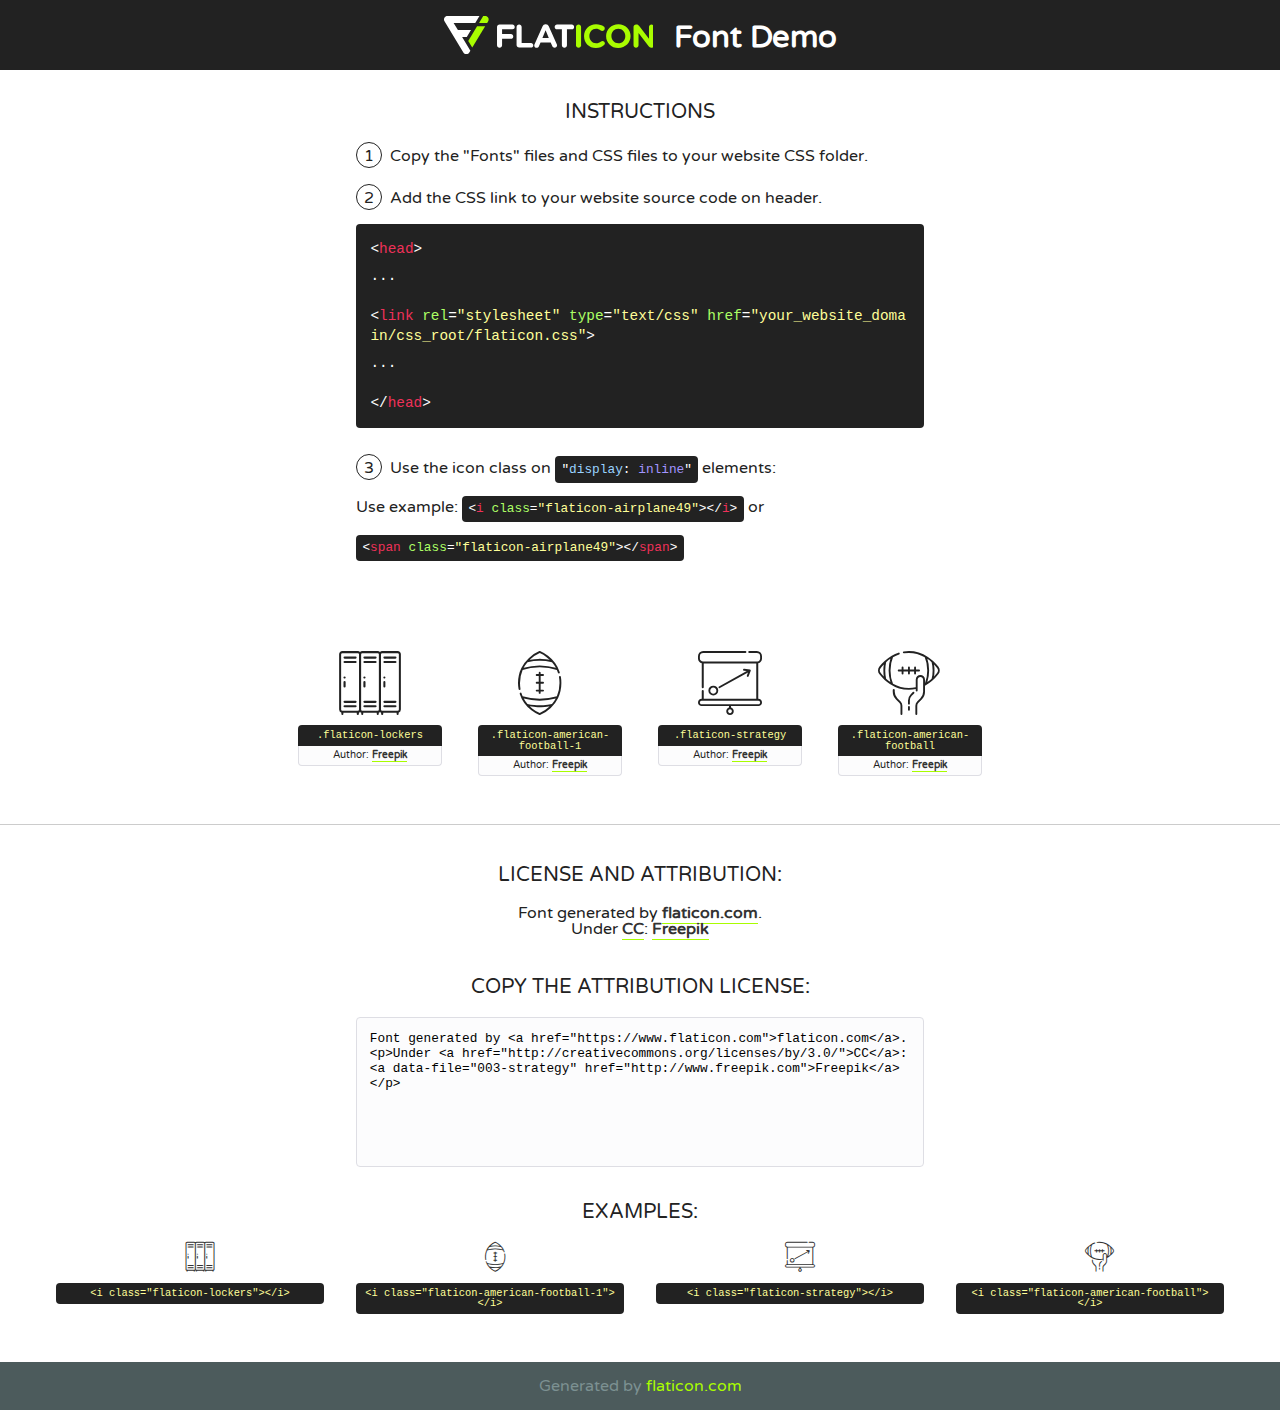
<file: fonts/flaticon/font/flaticon.html>
<!DOCTYPE html>
<!--
  Flaticon icon font: Flaticon
  Creation date: 07/03/2019 13:53
-->
<html>
<!DOCTYPE html>
<html>

<head>
    <title>Flaticon WebFont</title>
    <link href="http://fonts.googleapis.com/css?family=Varela+Round" rel="stylesheet" type="text/css" />
    <link rel="stylesheet" type="text/css" href="flaticon.css">
    <meta charset="UTF-8">
    <style>
    html, body, div, span, applet, object, iframe,
    h1, h2, h3, h4, h5, h6, p, blockquote, pre,
    a, abbr, acronym, address, big, cite, code,
    del, dfn, em, img, ins, kbd, q, s, samp,
    small, strike, strong, sub, sup, tt, var,
    b, u, i, center,
    dl, dt, dd, ol, ul, li,
    fieldset, form, label, legend,
    table, caption, tbody, tfoot, thead, tr, th, td,
    article, aside, canvas, details, embed, 
    figure, figcaption, footer, header, hgroup, 
    menu, nav, output, ruby, section, summary,
    time, mark, audio, video {
        margin: 0;
        padding: 0;
        border: 0;
        font-size: 100%;
        font: inherit;
        vertical-align: baseline;
    }
    /* HTML5 display-role reset for older browsers */
    article, aside, details, figcaption, figure, 
    footer, header, hgroup, menu, nav, section {
        display: block;
    }
    body {
        line-height: 1;
    }
    ol, ul {
        list-style: none;
    }
    blockquote, q {
        quotes: none;
    }
    blockquote:before, blockquote:after,
    q:before, q:after {
        content: '';
        content: none;
    }
    table {
        border-collapse: collapse;
        border-spacing: 0;
    }
    body {
        font-family: 'Varela Round', Helvetica, Arial, sans-serif;
        font-size: 16px;
        color: #222;
    }
    a {
        color: #333;
        border-bottom: 1px solid #a9fd00;
        font-weight: bold;
        text-decoration: none;
    }
    * {
        -moz-box-sizing: border-box;
        -webkit-box-sizing: border-box;
        box-sizing: border-box;
        margin: 0;
        padding: 0;
    }
    [class^="flaticon-"]:before, [class*=" flaticon-"]:before, [class^="flaticon-"]:after, [class*=" flaticon-"]:after {
        font-family: Flaticon;
        font-size: 30px;
        font-style: normal;
        margin-left: 20px;
        color: #333;
    }
    .wrapper {
        max-width: 600px;
        margin: auto;
        padding: 0 1em;
    }
    .title {
        font-size: 1.25em;
        text-align: center;
        margin-bottom: 1em;
        text-transform: uppercase;
    }
    header {
        text-align: center;
        background-color: #222;
        color: #fff;
        padding: 1em;
    }
    header .logo {
        width: 210px;
        height: 38px;
        display: inline-block;
        vertical-align: middle;
        margin-right: 1em;
        border: none;
    }
    header strong {
        font-size: 1.95em;
        font-weight: bold;
        vertical-align: middle;
        margin-top: 5px;
        display: inline-block;
    }
    .demo {
        margin: 2em auto;
        line-height: 1.25em;
    }
    .demo ul li {
        margin-bottom: 1em;
    }
    .demo ul li .num {
        color: #222;
        border-radius: 20px;
        display: inline-block;
        width: 26px;
        padding: 3px;
        height: 26px;
        text-align: center;
        margin-right: 0.5em;
        border: 1px solid #222;
    }
    .demo ul li code {
        background-color: #222;
        border-radius: 4px;
        padding: 0.25em 0.5em;
        display: inline-block;
        color: #fff;
        font-family: Consolas,Monaco,Lucida Console,Liberation Mono,DejaVu Sans Mono,Bitstream Vera Sans Mono,Courier New, monospace;
        font-weight: darker;
        margin-top: 1em;
        font-size: 0.8em;
        word-break: break-all;
    }
    .demo ul li code.big {
        padding: 1em;
        font-size: 0.9em;
    }
    .demo ul li code .red {
        color: #EF3159;
    }
    .demo ul li code .green {
        color: #ACFF65;
    }
    .demo ul li code .yellow {
        color: #FFFF99;
    }
    .demo ul li code .blue {
        color: #99D3FF;
    }
    .demo ul li code .purple {
        color: #A295FF;
    }
    .demo ul li code .dots {
        margin-top: 0.5em;
        display: block;
    }
    #glyphs {
        border-bottom: 1px solid #ccc;
        padding: 2em 0;
        text-align: center;
    }
    .glyph {
        display: inline-block;
        width: 9em;
        margin: 1em;
        text-align: center;
        vertical-align: top;
        background: #FFF;
    }
    .glyph .glyph-icon {
        padding: 10px;
        display: block;
        font-family:"Flaticon";
        font-size: 64px;
        line-height: 1;
    }
    .glyph .glyph-icon:before {
        font-size: 64px;
        color: #222;
        margin-left: 0;
    }
    .class-name {
        font-size: 0.65em;
        background-color: #222;
        color: #fff;
        border-radius: 4px 4px 0 0;
        padding: 0.5em;
        color: #FFFF99;
        font-family: Consolas,Monaco,Lucida Console,Liberation Mono,DejaVu Sans Mono,Bitstream Vera Sans Mono,Courier New, monospace;
    }
    .author-name {
        font-size: 0.6em;
        background-color: #fcfcfd;
        border: 1px solid #DEDEE4;
        border-top: 0;
        border-radius: 0 0 4px 4px;
        padding: 0.5em;
    }
    .class-name:last-child {
        font-size: 10px;
        color:#888;
    }
    .class-name:last-child a {
        font-size: 10px;
        color:#555;
    }
    .class-name:last-child a:hover {
        color:#a9fd00;
    }
    .glyph > input {
        display: block;
        width: 100px;
        margin: 5px auto;
        text-align: center;
        font-size: 12px;
        cursor: text;
    }
    .glyph > input.icon-input {
        font-family:"Flaticon";
        font-size: 16px;
        margin-bottom: 10px;
    }
    .attribution .title {
        margin-top: 2em;
    }
    .attribution textarea {
        background-color: #fcfcfd;
        padding: 1em;
        border: none;
        box-shadow: none;
        border: 1px solid #DEDEE4;
        border-radius: 4px;
        resize: none;
        width: 100%;
        height: 150px;
        font-size: 0.8em;
        font-family: Consolas,Monaco,Lucida Console,Liberation Mono,DejaVu Sans Mono,Bitstream Vera Sans Mono,Courier New, monospace;
        -webkit-appearance: none;
    }
    .iconsuse {
        margin: 2em auto;
        text-align: center;
        max-width: 1200px;
    }
    .iconsuse:after {
        content: '';
        display: table;
        clear: both;
    }
    .iconsuse .image {
        float: left;
        width: 25%;
        padding: 0 1em;
    }
    .iconsuse .image p {
        margin-bottom: 1em;
    }
    .iconsuse .image span {
        display: block;
        font-size: 0.65em;
        background-color: #222;
        color: #fff;
        border-radius: 4px;
        padding: 0.5em;
        color: #FFFF99;
        margin-top: 1em;
        font-family: Consolas,Monaco,Lucida Console,Liberation Mono,DejaVu Sans Mono,Bitstream Vera Sans Mono,Courier New, monospace;
    }
    #footer {
        text-align: center;
        background-color: #4C5B5C;
        color: #7c9192;
        padding: 1em;
    }
    #footer a {
        border: none;
        color: #a9fd00;
        font-weight: normal;
    }
    @media (max-width: 960px) {
        .iconsuse .image {
            width: 50%;
        }
    }
    @media (max-width: 560px) {
        .iconsuse .image {
            width: 100%;
        }
    }
    </style>
</head>

<body class="characters-off">

    <header>
        <a href="https://www.flaticon.com" target="_blank" class="logo">
            <svg version="1.1" xmlns="http://www.w3.org/2000/svg" xmlns:xlink="http://www.w3.org/1999/xlink" xmlns:a="http://ns.adobe.com/AdobeSVGViewerExtensions/3.0/" viewBox="0 0 560.875 102.036" enable-background="new 0 0 560.875 102.036" xml:space="preserve">
                <defs>
                </defs>
                <g>
                    <g class="letters">
                        <path fill="#ffffff" d="M141.596,29.675c0-3.777,2.985-6.767,6.764-6.767h34.438c3.426,0,6.15,2.728,6.15,6.15
                        c0,3.43-2.724,6.149-6.15,6.149h-27.674v13.091h23.719c3.429,0,6.151,2.724,6.151,6.15c0,3.43-2.723,6.149-6.151,6.149h-23.719
                        v17.574c0,3.773-2.986,6.761-6.764,6.761c-3.779,0-6.764-2.989-6.764-6.761V29.675z"></path>
                        <path fill="#ffffff" d="M193.844,29.149c0-3.781,2.985-6.767,6.764-6.767c3.776,0,6.763,2.985,6.763,6.767v42.957h25.039
                        c3.426,0,6.149,2.726,6.149,6.153c0,3.425-2.723,6.15-6.149,6.15h-31.802c-3.779,0-6.764-2.986-6.764-6.768V29.149z"></path>
                        <path fill="#ffffff" d="M241.891,75.71l21.438-48.407c1.492-3.341,4.215-5.357,7.906-5.357h0.792
                        c3.686,0,6.323,2.017,7.815,5.357l21.439,48.407c0.436,0.967,0.701,1.845,0.701,2.723c0,3.602-2.809,6.501-6.414,6.501
                        c-3.161,0-5.269-1.845-6.499-4.655l-4.132-9.661h-27.059l-4.301,10.102c-1.144,2.631-3.426,4.214-6.237,4.214
                        c-3.517,0-6.24-2.81-6.24-6.325C241.1,77.64,241.451,76.677,241.891,75.71z M279.932,58.666l-8.521-20.297l-8.526,20.297H279.932
                        z"></path>
                        <path fill="#ffffff" d="M314.864,35.387H301.86c-3.429,0-6.239-2.813-6.239-6.238c0-3.429,2.811-6.24,6.239-6.24h39.533
                        c3.426,0,6.237,2.811,6.237,6.24c0,3.425-2.811,6.238-6.237,6.238h-13.001v42.785c0,3.773-2.99,6.761-6.764,6.761
                        c-3.779,0-6.764-2.989-6.764-6.761V35.387z"></path>
                        <path fill="#A9FD00" d="M352.615,29.149c0-3.781,2.985-6.767,6.767-6.767c3.774,0,6.761,2.985,6.761,6.767v49.024
                        c0,3.773-2.987,6.761-6.761,6.761c-3.781,0-6.767-2.989-6.767-6.761V29.149z"></path>
                        <path fill="#A9FD00" d="M374.132,53.836v-0.179c0-17.481,13.178-31.801,32.065-31.801c9.22,0,15.459,2.458,20.557,6.238
                        c1.402,1.054,2.637,2.985,2.637,5.357c0,3.692-2.985,6.59-6.681,6.59c-1.845,0-3.071-0.702-4.044-1.319
                        c-3.776-2.813-7.729-4.393-12.562-4.393c-10.364,0-17.831,8.611-17.831,19.154v0.173c0,10.542,7.291,19.329,17.831,19.329
                        c5.715,0,9.492-1.756,13.359-4.834c1.049-0.874,2.458-1.491,4.039-1.491c3.429,0,6.325,2.813,6.325,6.236
                        c0,2.106-1.056,3.78-2.282,4.834c-5.539,4.834-12.036,7.733-21.878,7.733C387.572,85.464,374.132,71.493,374.132,53.836z"></path>
                        <path fill="#A9FD00" d="M433.009,53.836v-0.179c0-17.481,13.79-31.801,32.766-31.801c18.981,0,32.592,14.143,32.592,31.628v0.173
                        c0,17.483-13.785,31.807-32.769,31.807C446.625,85.464,433.009,71.32,433.009,53.836z M484.224,53.836v-0.179
                        c0-10.539-7.725-19.326-18.626-19.326c-10.893,0-18.449,8.611-18.449,19.154v0.173c0,10.542,7.73,19.329,18.626,19.329
                        C476.676,72.986,484.224,64.378,484.224,53.836z"></path>
                        <path fill="#A9FD00" d="M506.233,29.321c0-3.774,2.99-6.763,6.767-6.763h1.401c3.252,0,5.183,1.583,7.029,3.953l26.093,34.265
                        V29.059c0-3.692,2.99-6.677,6.681-6.677c3.683,0,6.671,2.985,6.671,6.677v48.934c0,3.78-2.987,6.765-6.764,6.765h-0.436
                        c-3.257,0-5.188-1.581-7.034-3.953l-27.056-35.492v32.944c0,3.687-2.985,6.676-6.678,6.676c-3.683,0-6.673-2.989-6.673-6.676
                        V29.321z"></path>
                    </g>
                    <g class="insignia">
                        <path fill="#ffffff" d="M48.372,56.137h12.517l11.156-18.537H37.186L25.688,18.539h57.825L94.668,0H9.271
                        C5.925,0,2.842,1.801,1.198,4.716c-1.644,2.907-1.593,6.482,0.134,9.343l50.38,83.501c1.678,2.781,4.689,4.476,7.938,4.476
                        c3.246,0,6.257-1.695,7.935-4.476l2.898-4.804L48.372,56.137z"></path>
                        <g class="i">
                            <path fill="#A9FD00" d="M93.575,18.539h0.031v0.004l21.652,0.004l2.705-4.488c1.727-2.861,1.778-6.436,0.133-9.343
                            C116.454,1.801,113.371,0,110.026,0h-5.294L93.575,18.539z"></path>
                            <polygon fill="#A9FD00" points="88.291,27.356 64.725,66.486 75.519,84.404 109.942,27.356"></polygon>
                        </g>
                    </g>
                </g>
            </svg>
        </a>
        <strong>Font Demo</strong>
    </header>


    <section class="demo wrapper">

        <p class="title">Instructions</p>

        <ul>
            <li>
                <span class="num">1</span>Copy the "Fonts" files and CSS files to your website CSS folder.
            </li>
            <li>
                <span class="num">2</span>Add the CSS link to your website source code on header.
                <code class="big">
                    &lt;<span class="red">head</span>&gt;
                    <br/><span class="dots">...</span>
                    <br/>&lt;<span class="red">link</span> <span class="green">rel</span>=<span class="yellow">"stylesheet"</span> <span class="green">type</span>=<span class="yellow">"text/css"</span> <span class="green">href</span>=<span class="yellow">"your_website_domain/css_root/flaticon.css"</span>&gt;
                    <br/><span class="dots">...</span>
                    <br/>&lt;/<span class="red">head</span>&gt;
                </code>
            </li>

            <li>
                <p>
                    <span class="num">3</span>Use the icon class on <code>"<span class="blue">display</span>:<span class="purple"> inline</span>"</code> elements:
                    <br />
                    Use example: <code>&lt;<span class="red">i</span> <span class="green">class</span>=<span class="yellow">&quot;flaticon-airplane49&quot;</span>&gt;&lt;/<span class="red">i</span>&gt;</code> or <code>&lt;<span class="red">span</span> <span class="green">class</span>=<span class="yellow">&quot;flaticon-airplane49&quot;</span>&gt;&lt;/<span class="red">span</span>&gt;</code>
            </li>
        </ul>

    </section>




   <section id="glyphs">          
    
      
        <div class="glyph"><div class="glyph-icon flaticon-lockers"></div>
            <div class="class-name">.flaticon-lockers</div>
            <div class="author-name">Author: <a data-file="001-lockers" href="http://www.freepik.com">Freepik</a> </div> 
        </div>        
        
        <div class="glyph"><div class="glyph-icon flaticon-american-football-1"></div>
            <div class="class-name">.flaticon-american-football-1</div>
            <div class="author-name">Author: <a data-file="002-american-football-1" href="http://www.freepik.com">Freepik</a> </div> 
        </div>        
        
        <div class="glyph"><div class="glyph-icon flaticon-strategy"></div>
            <div class="class-name">.flaticon-strategy</div>
            <div class="author-name">Author: <a data-file="003-strategy" href="http://www.freepik.com">Freepik</a> </div> 
        </div>        
        
        <div class="glyph"><div class="glyph-icon flaticon-american-football"></div>
            <div class="class-name">.flaticon-american-football</div>
            <div class="author-name">Author: <a data-file="004-american-football" href="http://www.freepik.com">Freepik</a> </div> 
        </div>        
        

    </section>



    <section class="attribution wrapper"   style="text-align:center;">

      <div class="title">License and attribution:</div><div class="attrDiv">Font generated by <a href="https://www.flaticon.com">flaticon.com</a>. <div><p>Under <a href="http://creativecommons.org/licenses/by/3.0/">CC</a>: <a data-file="003-strategy" href="http://www.freepik.com">Freepik</a></p>  </div>
      </div>
      <div class="title">Copy the Attribution License:</div>

    <textarea onclick="this.focus();this.select();">Font generated by &lt;a href=&quot;https://www.flaticon.com&quot;&gt;flaticon.com&lt;/a&gt;. <p>Under <a href="http://creativecommons.org/licenses/by/3.0/">CC</a>: <a data-file="003-strategy" href="http://www.freepik.com">Freepik</a></p>  
     </textarea>

    </section>

    <section class="iconsuse">

          <div class="title">Examples:</div>            
             
            <div class="image">
                <p>
                    <i class="glyph-icon flaticon-lockers"></i> 
                    <span>&lt;i class=&quot;flaticon-lockers&quot;&gt;&lt;/i&gt;</span>
                </p>
            </div>
            
            <div class="image">
                <p>
                    <i class="glyph-icon flaticon-american-football-1"></i> 
                    <span>&lt;i class=&quot;flaticon-american-football-1&quot;&gt;&lt;/i&gt;</span>
                </p>
            </div>
            
            <div class="image">
                <p>
                    <i class="glyph-icon flaticon-strategy"></i> 
                    <span>&lt;i class=&quot;flaticon-strategy&quot;&gt;&lt;/i&gt;</span>
                </p>
            </div>
            
            <div class="image">
                <p>
                    <i class="glyph-icon flaticon-american-football"></i> 
                    <span>&lt;i class=&quot;flaticon-american-football&quot;&gt;&lt;/i&gt;</span>
                </p>
            </div>
                       
        </div>
                            
    </section>

<div id="footer">
    <div>Generated by <a href="https://www.flaticon.com">flaticon.com</a>
    </div>
</div>



</body>
</html>
</file>
<file: fonts/flaticon/font/flaticon.css>
/*
  	Flaticon icon font: Flaticon
  	Creation date: 07/03/2019 13:53
  	*/

@font-face {
  font-family: "Flaticon";
  src: url("./Flaticon.eot");
  src: url("./Flaticon.eot?#iefix") format("embedded-opentype"),
       url("./Flaticon.woff2") format("woff2"),
       url("./Flaticon.woff") format("woff"),
       url("./Flaticon.ttf") format("truetype"),
       url("./Flaticon.svg#Flaticon") format("svg");
  font-weight: normal;
  font-style: normal;
}

@media screen and (-webkit-min-device-pixel-ratio:0) {
  @font-face {
    font-family: "Flaticon";
    src: url("./Flaticon.svg#Flaticon") format("svg");
  }
}

[class^="flaticon-"]:before, [class*=" flaticon-"]:before,
[class^="flaticon-"]:after, [class*=" flaticon-"]:after {   
  font-family: Flaticon;
        font-size: 20px;
font-style: normal;
margin-left: 20px;
}

.flaticon-lockers:before { content: "\f100"; }
.flaticon-american-football-1:before { content: "\f101"; }
.flaticon-strategy:before { content: "\f102"; }
.flaticon-american-football:before { content: "\f103"; }
</file>
